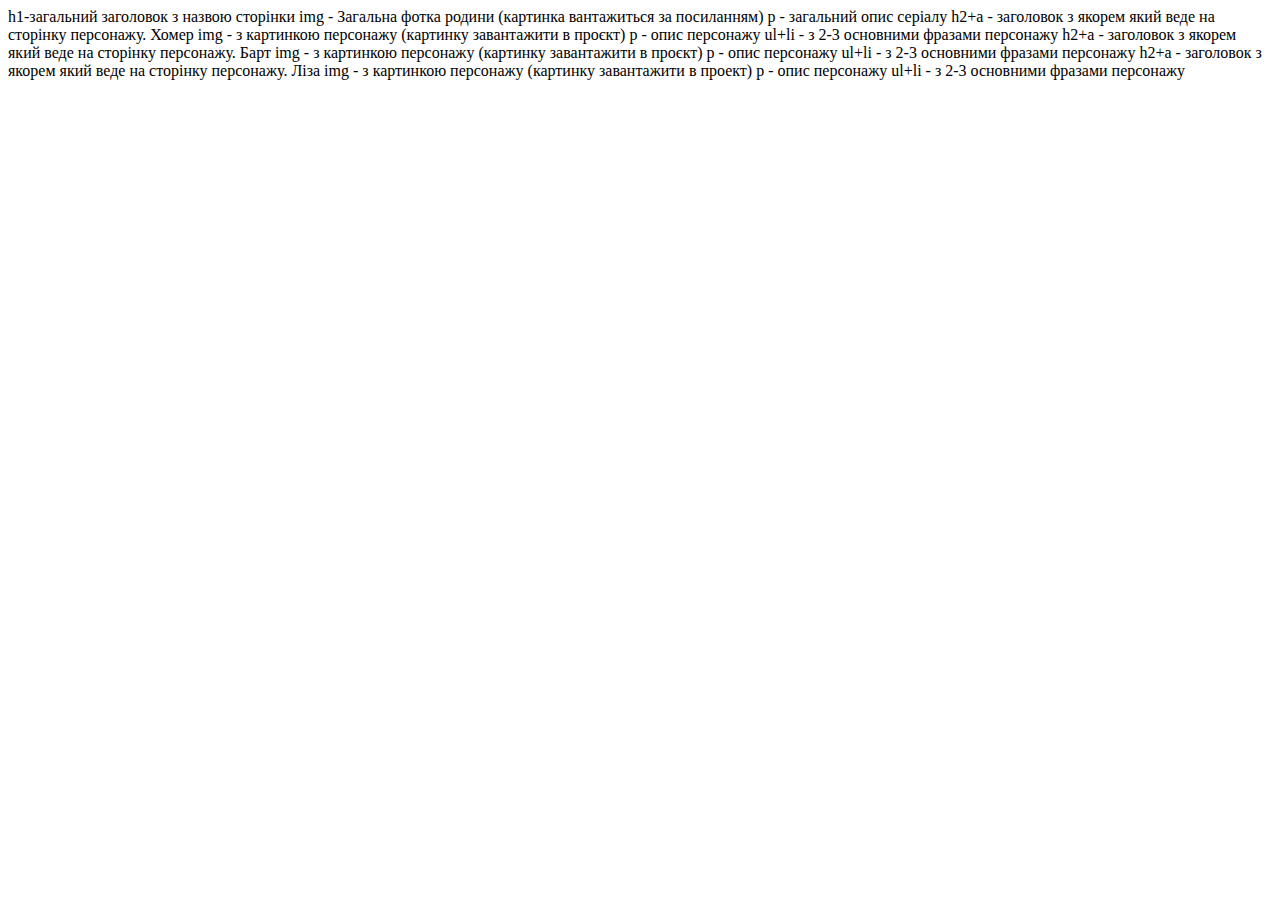
<file: lesson1/hw1.html>
<!doctype html>
<html lang="en">

<head>
  <meta charset="UTF-8">
  <meta name="viewport"
    content="width=device-width, user-scalable=no, initial-scale=1.0, maximum-scale=1.0, minimum-scale=1.0">
  <meta http-equiv="X-UA-Compatible" content="ie=edge">
  <title>Title</title>
</head>

<body>
  <!--За наступною scratch-структурою створити розмітку про троьх чледнів родини сімпсонів. Данні брати з
https://simpsons.fandom.com/wiki/Category:Simpson_family
Стилізація через окремий css файл. кожен елемент окрім картинок повинен мати background та color. Всі картинки повінні мати ширину від 200 до 400 пікселів.
-->
  h1-загальний заголовок з назвою сторінки
  img - Загальна фотка родини (картинка вантажиться за посиланням)
  p - загальний опис серіалу
  h2+a - заголовок з якорем який веде на сторінку персонажу. Хомер
  img - з картинкою персонажу (картинку завантажити в проєкт)
  р - опис персонажу
  ul+li - з 2-3 основними фразами персонажу
  h2+a - заголовок з якорем який веде на сторінку персонажу. Барт
  img - з картинкою персонажу (картинку завантажити в проєкт)
  р - опис персонажу
  ul+li - з 2-3 основними фразами персонажу
  h2+a - заголовок з якорем який веде на сторінку персонажу. Ліза
  img - з картинкою персонажу (картинку завантажити в проект)
  р - опис персонажу
  ul+li - з 2-3 основними фразами персонажу



</body>

</html>
</file>
